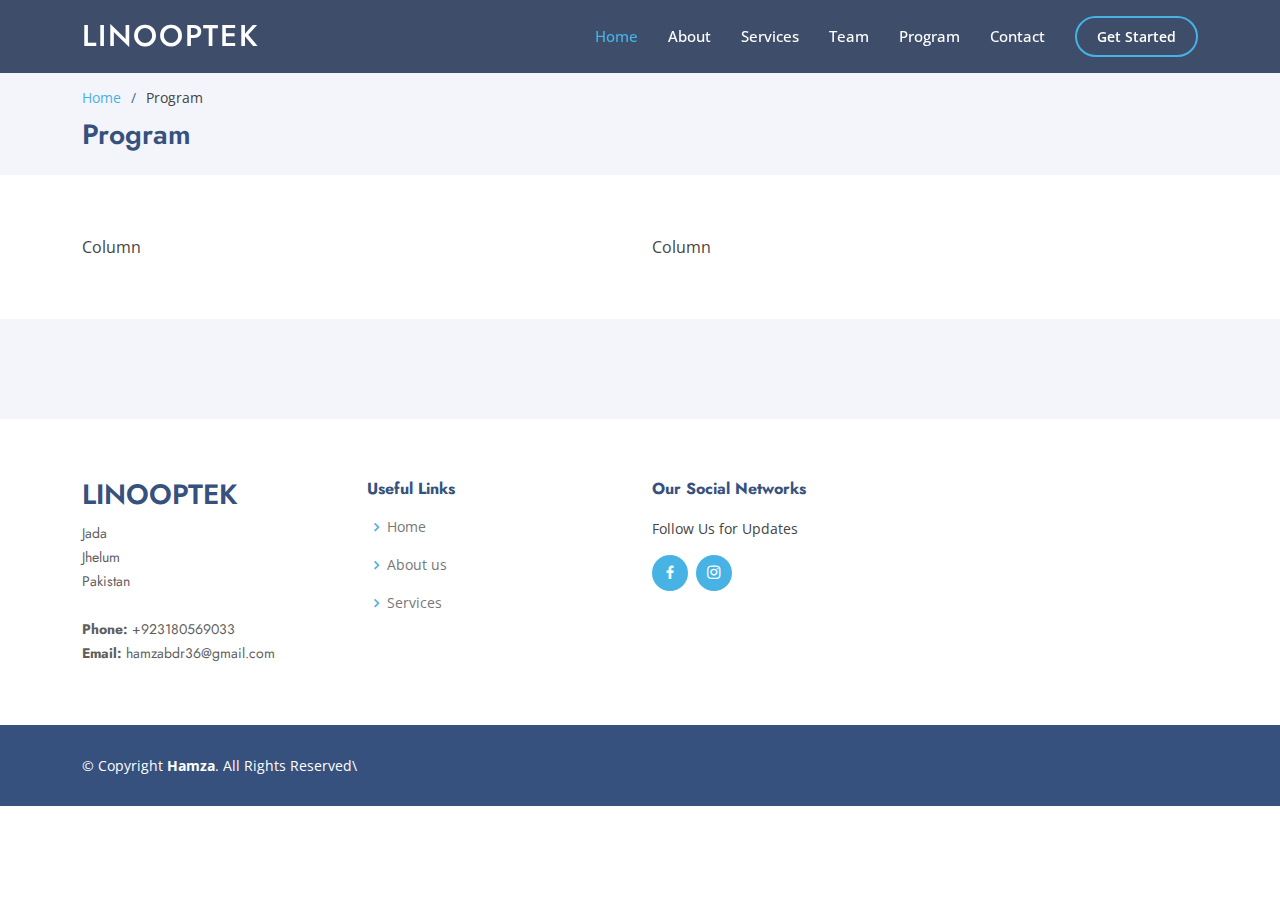
<file: Program.html>
<!DOCTYPE html>
<html lang="en">

<head>
  <meta charset="utf-8">
  <meta content="width=device-width, initial-scale=1.0" name="viewport">

  <title>Program</title>
  <meta content="" name="description">
  <meta content="" name="keywords">

  <!-- Favicons -->
  <link href="./assets/img/logo2.png" rel="icon">
  <link href="./assets/img/logo2.png" rel="apple-touch-icon">

  <!-- Google Fonts -->
  <link href="https://fonts.googleapis.com/css?family=Open+Sans:300,300i,400,400i,600,600i,700,700i|Jost:300,300i,400,400i,500,500i,600,600i,700,700i|Poppins:300,300i,400,400i,500,500i,600,600i,700,700i" rel="stylesheet">

  <!-- Vendor CSS Files -->
  <link href="assets/vendor/aos/aos.css" rel="stylesheet">
  <link href="assets/vendor/bootstrap/css/bootstrap.min.css" rel="stylesheet">
  <link href="assets/vendor/bootstrap-icons/bootstrap-icons.css" rel="stylesheet">
  <link href="assets/vendor/boxicons/css/boxicons.min.css" rel="stylesheet">
  <link href="assets/vendor/glightbox/css/glightbox.min.css" rel="stylesheet">
  <link href="assets/vendor/remixicon/remixicon.css" rel="stylesheet">
  <link href="assets/vendor/swiper/swiper-bundle.min.css" rel="stylesheet">

  <link rel="main" href="index.html">

  <!-- Template Main CSS File -->
  <link href="assets/css/style.css" rel="stylesheet">
  


</head>

<body>

  <!-- ======= Header ======= -->
  <header id="header" class="fixed-top header-inner-pages">
    <div class="container d-flex align-items-center">

      <h1 class="logo me-auto"><a href="index.html">LinoopTek</a></h1>
      <!-- Uncomment below if you prefer to use an image logo -->
      <!-- <a href="index.html" class="logo me-auto"><img src="assets/img/logo.png" alt="" class="img-fluid"></a>-->

      <nav id="navbar" class="navbar">
        <ul>
          <li><a class="nav-link scrollto active" href="index.html">Home</a></li>
          <li><a class="nav-link scrollto" href="index.html#about">About</a></li>
          <li><a class="nav-link scrollto" href="index.html#services">Services</a></li>
          <li><a class="nav-link scrollto" href="index.html#team">Team</a></li>
          <li><a id="pro" class="nav-link scrollto" href="Program.html">Program</a></li>
          <li><a class="nav-link scrollto" href="index.html#contact">Contact</a></li>
          <li><a class="getstarted scrollto" href="index.html#about">Get Started</a></li>
        </ul>
        <i class="bi bi-list mobile-nav-toggle"></i>
      </nav><!-- .navbar -->

    </div>
  </header><!-- End Header -->

  <main id="main">

    <!-- ======= Breadcrumbs ======= -->
    <section id="breadcrumbs" class="breadcrumbs">
      <div class="container">

        <ol>
          <li><a href="index.html">Home</a></li>
          <li>Program</li>
        </ol>
        <h2>Program</h2>

      </div>
    </section><!-- End Breadcrumbs -->

    <section class="inner-page">
      <div class="container">
        
          <div id="row1" class="row">
            <div  class="col-6">
              Column
            </div>
            <div  class="col-6">
              Column
            </div>
            
          </div>
        
      </div>
    </section>

  </main><!-- End #main -->

<!-- ======= Footer ======= -->
<footer id="footer">

  <div class="footer-newsletter">
    <div class="container">
      <div class="row justify-content-center">
        <div class="col-lg-6">
          
          
        </div>
      </div>
    </div>
  </div>

  <div class="footer-top">
    <div class="container">
      <div class="row">

        <div class="col-lg-3 col-md-6 footer-contact">
          <h3>LinoopTek</h3>
          <p>
            Jada <br>
            Jhelum<br>
            Pakistan <br><br>
            <strong>Phone:</strong> +923180569033<br>
            <strong>Email:</strong> hamzabdr36@gmail.com<br>
          </p>
        </div>

        <div class="col-lg-3 col-md-6 footer-links">
          <h4>Useful Links</h4>
          <ul>
            <li><i class="bx bx-chevron-right"></i> <a href="index.html">Home</a></li>
            <li><i class="bx bx-chevron-right"></i> <a href="index.html#about">About us</a></li>
            <li><i class="bx bx-chevron-right"></i> <a href="index.html#services">Services</a></li>

          </ul>
        </div>

    

        <div class="col-lg-3 col-md-6 footer-links">
          <h4>Our Social Networks</h4>
          <p>Follow Us for Updates</p>
          <div class="social-links mt-3">
         
            <a href="https://www.facebook.com/hamzabdr36" class="facebook"><i class="bx bxl-facebook"></i></a>
            <a href="https://www.instagram.com/hamzabdr.1/" class="instagram"><i class="bx bxl-instagram"></i></a>
       
          </div>
        </div>

      </div>
    </div>
  </div>

  <div class="container footer-bottom clearfix">
    <div class="copyright">
      &copy; Copyright <strong><span>Hamza</span></strong>. All Rights Reserved
    </div>
\
  </div>
</footer><!-- End Footer -->

  <div id="preloader"></div>
  <a href="#" class="back-to-top d-flex align-items-center justify-content-center"><i class="bi bi-arrow-up-short"></i></a>

  <!-- Vendor JS Files -->
  <script src="assets/vendor/aos/aos.js"></script>
  <script src="assets/vendor/bootstrap/js/bootstrap.bundle.min.js"></script>
  <script src="assets/vendor/glightbox/js/glightbox.min.js"></script>
  <script src="assets/vendor/isotope-layout/isotope.pkgd.min.js"></script>
  <script src="assets/vendor/php-email-form/validate.js"></script>
  <script src="assets/vendor/swiper/swiper-bundle.min.js"></script>
  <script src="assets/vendor/waypoints/noframework.waypoints.js"></script>

  <!-- Template Main JS File -->
  <script src="assets/js/main.js"></script>

</body>

</html>
</file>
<file: assets/css/style.css>
body {
  font-family: "Open Sans", sans-serif;
  color: #444444;
}

a {
  color: #47b2e4;
  text-decoration: none;
}

a:hover {
  color: #73c5eb;
  text-decoration: none;
}

h1, h2, h3, h4, h5, h6 {
  font-family: "Jost", sans-serif;
}

/*--------------------------------------------------------------
# Preloader
--------------------------------------------------------------*/
#preloader {
  position: fixed;
  top: 0;
  left: 0;
  right: 0;
  bottom: 0;
  z-index: 9999;
  overflow: hidden;
  background: #577e37;
}

#preloader:before {
  content: "";
  position: fixed;
  top: calc(50% - 30px);
  left: calc(50% - 30px);
  border: 6px solid #37517e;
  border-top-color: #fff;
  border-bottom-color: #fff;
  border-radius: 50%;
  width: 60px;
  height: 60px;
  -webkit-animation: animate-preloader 1s linear infinite;
  animation: animate-preloader 1s linear infinite;
}

@-webkit-keyframes animate-preloader {
  0% {
    transform: rotate(0deg);
  }
  100% {
    transform: rotate(360deg);
  }
}

@keyframes animate-preloader {
  0% {
    transform: rotate(0deg);
  }
  100% {
    transform: rotate(360deg);
  }
}

/*--------------------------------------------------------------
# Back to top button
--------------------------------------------------------------*/
.back-to-top {
  position: fixed;
  visibility: hidden;
  opacity: 0;
  right: 15px;
  bottom: 15px;
  z-index: 996;
  background: #47b2e4;
  width: 40px;
  height: 40px;
  border-radius: 50px;
  transition: all 0.4s;
}

.back-to-top i {
  font-size: 24px;
  color: #fff;
  line-height: 0;
}

.back-to-top:hover {
  background: #6bc1e9;
  color: #fff;
}

.back-to-top.active {
  visibility: visible;
  opacity: 1;
}

/*--------------------------------------------------------------
# Header
--------------------------------------------------------------*/
#header {
  transition: all 0.5s;
  z-index: 997;
  padding: 15px 0;
}

#header.header-scrolled, #header.header-inner-pages {
  background: rgba(40, 58, 90, 0.9);
}

#header .logo {
  font-size: 30px;
  margin: 0;
  padding: 0;
  line-height: 1;
  font-weight: 500;
  letter-spacing: 2px;
  text-transform: uppercase;
}

#header .logo a {
  color: #fff;
}

#header .logo img {
  max-height: 40px;
}

/*--------------------------------------------------------------
# Navigation Menu
--------------------------------------------------------------*/
/**
* Desktop Navigation 
*/
.navbar {
  padding: 0;
}

.navbar ul {
  margin: 0;
  padding: 0;
  display: flex;
  list-style: none;
  align-items: center;
}

.navbar li {
  position: relative;
}

.navbar a, .navbar a:focus {
  display: flex;
  align-items: center;
  justify-content: space-between;
  padding: 10px 0 10px 30px;
  font-size: 15px;
  font-weight: 500;
  color: #fff;
  white-space: nowrap;
  transition: 0.3s;
}

.navbar a i, .navbar a:focus i {
  font-size: 12px;
  line-height: 0;
  margin-left: 5px;
}

.navbar a:hover, .navbar .active, .navbar .active:focus, .navbar li:hover > a {
  color: #47b2e4;
}


.navbar .getstarted {
  padding: 8px 20px;
  margin-left: 30px;
  border-radius: 50px;
  color: #fff;
  font-size: 14px;
  border: 2px solid #47b2e4;
  font-weight: 600;
}

.navbar .getstarted:hover {
  color: #fff;
  background: #31a9e1;
}

.navbar .dropdown ul {
  display: block;
  position: absolute;
  left: 14px;
  top: calc(100% + 30px);
  margin: 0;
  padding: 10px 0;
  z-index: 99;
  opacity: 0;
  visibility: hidden;
  background: #fff;
  box-shadow: 0px 0px 30px rgba(127, 137, 161, 0.25);
  transition: 0.3s;
  border-radius: 4px;
}

.navbar .dropdown ul li {
  min-width: 200px;
}

.navbar .dropdown ul a {
  padding: 10px 20px;
  font-size: 14px;
  text-transform: none;
  font-weight: 500;
  color: #0c3c53;
}

.navbar .dropdown ul a i {
  font-size: 12px;
}

.navbar .dropdown ul a:hover, .navbar .dropdown ul .active:hover, .navbar .dropdown ul li:hover > a {
  color: #47b2e4;
}

.navbar .dropdown:hover > ul {
  opacity: 1;
  top: 100%;
  visibility: visible;
}

.navbar .dropdown .dropdown ul {
  top: 0;
  left: calc(100% - 30px);
  visibility: hidden;
}

.navbar .dropdown .dropdown:hover > ul {
  opacity: 1;
  top: 0;
  left: 100%;
  visibility: visible;
}

@media (max-width: 1366px) {
  .navbar .dropdown .dropdown ul {
    left: -90%;
  }
  .navbar .dropdown .dropdown:hover > ul {
    left: -100%;
  }
}

/**
* Mobile Navigation 
*/
.mobile-nav-toggle {
  color: #fff;
  font-size: 28px;
  cursor: pointer;
  display: none;
  line-height: 0;
  transition: 0.5s;
}

.mobile-nav-toggle.bi-x {
  color: #fff;
}

@media (max-width: 991px) {
  .mobile-nav-toggle {
    display: block;
  }
  .navbar ul {
    display: none;
  }
}

.navbar-mobile {
  position: fixed;
  overflow: hidden;
  top: 0;
  right: 0;
  left: 0;
  bottom: 0;
  background: rgba(40, 58, 90, 0.9);
  transition: 0.3s;
  z-index: 999;
}

.navbar-mobile .mobile-nav-toggle {
  position: absolute;
  top: 15px;
  right: 15px;
}

.navbar-mobile ul {
  display: block;
  position: absolute;
  top: 55px;
  right: 15px;
  bottom: 15px;
  left: 15px;
  padding: 10px 0;
  border-radius: 10px;
  background-color: #fff;
  overflow-y: auto;
  transition: 0.3s;
}

.navbar-mobile a {
  padding: 10px 20px;
  font-size: 15px;
  color: #37517e;
}

.navbar-mobile a:hover, .navbar-mobile .active, .navbar-mobile li:hover > a {
  color: #47b2e4;
}

.navbar-mobile .getstarted {
  margin: 15px;
  color: #37517e;
}

.navbar-mobile .dropdown ul {
  position: static;
  display: none;
  margin: 10px 20px;
  padding: 10px 0;
  z-index: 99;
  opacity: 1;
  visibility: visible;
  background: #fff;
  box-shadow: 0px 0px 30px rgba(127, 137, 161, 0.25);
}

.navbar-mobile .dropdown ul li {
  min-width: 200px;
}

.navbar-mobile .dropdown ul a {
  padding: 10px 20px;
}

.navbar-mobile .dropdown ul a i {
  font-size: 12px;
}

.navbar-mobile .dropdown ul a:hover, .navbar-mobile .dropdown ul .active:hover, .navbar-mobile .dropdown ul li:hover > a {
  color: #47b2e4;
}

.navbar-mobile .dropdown > .dropdown-active {
  display: block;
}

/*--------------------------------------------------------------
# Hero Section
--------------------------------------------------------------*/
#hero {
  width: 100%;
  height: 80vh;
  background: #37517e;
}

#hero .container {
  padding-top: 72px;
}

#hero h1 {
  margin: 0 0 10px 0;
  font-size: 48px;
  font-weight: 700;
  line-height: 56px;
  color: #fff;
}

#hero h2 {
  color: rgba(255, 255, 255, 0.6);
  margin-bottom: 50px;
  font-size: 24px;
}

#hero .btn-get-started {
  font-family: "Jost", sans-serif;
  font-weight: 500;
  font-size: 16px;
  letter-spacing: 1px;
  display: inline-block;
  padding: 10px 28px 11px 28px;
  border-radius: 50px;
  transition: 0.5s;
  margin: 10px 0 0 0;
  color: #fff;
  background: #47b2e4;
}

#hero .btn-get-started:hover {
  background: #209dd8;
}

#hero .btn-watch-video {
  font-size: 16px;
  display: flex;
  align-items: center;
  transition: 0.5s;
  margin: 10px 0 0 25px;
  color: #fff;
  line-height: 1;
}

#hero .btn-watch-video i {
  line-height: 0;
  color: #fff;
  font-size: 32px;
  transition: 0.3s;
  margin-right: 8px;
}

#hero .btn-watch-video:hover i {
  color: #47b2e4;
}

#hero .animated {
  animation: up-down 2s ease-in-out infinite alternate-reverse both;
}

@media (max-width: 991px) {
  #hero {
    height: 100vh;
    text-align: center;
  }
  #hero .animated {
    -webkit-animation: none;
    animation: none;
  }
  #hero .hero-img {
    text-align: center;
  }
  #hero .hero-img img {
    width: 50%;
  }
}

@media (max-width: 768px) {
  #hero h1 {
    font-size: 28px;
    line-height: 36px;
  }
  #hero h2 {
    font-size: 18px;
    line-height: 24px;
    margin-bottom: 30px;
  }
  #hero .hero-img img {
    width: 70%;
  }
}

@media (max-width: 575px) {
  #hero .hero-img img {
    width: 80%;
  }
  #hero .btn-get-started {
    font-size: 16px;
    padding: 10px 24px 11px 24px;
  }
}

@-webkit-keyframes up-down {
  0% {
    transform: translateY(10px);
  }
  100% {
    transform: translateY(-10px);
  }
}

@keyframes up-down {
  0% {
    transform: translateY(10px);
  }
  100% {
    transform: translateY(-10px);
  }
}

/*--------------------------------------------------------------
# Sections General
--------------------------------------------------------------*/
section {
  padding: 60px 0;
  overflow: hidden;
}

.section-bg {
  background-color: #f3f5fa;
}

.section-title {
  text-align: center;
  padding-bottom: 30px;
}

.section-title h2 {
  font-size: 32px;
  font-weight: bold;
  text-transform: uppercase;
  margin-bottom: 20px;
  padding-bottom: 20px;
  position: relative;
  color: #37517e;
}

.section-title h2::before {
  content: '';
  position: absolute;
  display: block;
  width: 120px;
  height: 1px;
  background: #ddd;
  bottom: 1px;
  left: calc(50% - 60px);
}

.section-title h2::after {
  content: '';
  position: absolute;
  display: block;
  width: 40px;
  height: 3px;
  background: #47b2e4;
  bottom: 0;
  left: calc(50% - 20px);
}

.section-title p {
  margin-bottom: 0;
}

/*--------------------------------------------------------------
# Cliens
--------------------------------------------------------------*/
.cliens {
  padding: 12px 0;
  text-align: center;
}

.cliens img {
  max-width: 45%;
  transition: all 0.4s ease-in-out;
  display: inline-block;
  padding: 15px 0;
  filter: grayscale(100);
}

.cliens img:hover {
  filter: none;
  transform: scale(1.1);
}

@media (max-width: 768px) {
  .cliens img {
    max-width: 40%;
  }
}

/*--------------------------------------------------------------
# About Us
--------------------------------------------------------------*/
.about .content h3 {
  font-weight: 600;
  font-size: 26px;
}

.about .content ul {
  list-style: none;
  padding: 0;
}

.about .content ul li {
  padding-left: 28px;
  position: relative;
}

.about .content ul li + li {
  margin-top: 10px;
}

.about .content ul i {
  position: absolute;
  left: 0;
  top: 2px;
  font-size: 20px;
  color: #47b2e4;
  line-height: 1;
}

.about .content p:last-child {
  margin-bottom: 0;
}

.about .content .btn-learn-more {
  font-family: "Poppins", sans-serif;
  font-weight: 500;
  font-size: 14px;
  letter-spacing: 1px;
  display: inline-block;
  padding: 12px 32px;
  border-radius: 4px;
  transition: 0.3s;
  line-height: 1;
  color: #47b2e4;
  -webkit-animation-delay: 0.8s;
  animation-delay: 0.8s;
  margin-top: 6px;
  border: 2px solid #47b2e4;
}

.about .content .btn-learn-more:hover {
  background: #47b2e4;
  color: #fff;
  text-decoration: none;
}

/*--------------------------------------------------------------
# Why Us
--------------------------------------------------------------*/
.why-us .content {
  padding: 60px 100px 0 100px;
}

.why-us .content h3 {
  font-weight: 400;
  font-size: 34px;
  color: #37517e;
}

.why-us .content h4 {
  font-size: 20px;
  font-weight: 700;
  margin-top: 5px;
}

.why-us .content p {
  font-size: 15px;
  color: #848484;
}

.why-us .img {
  background-size: contain;
  background-repeat: no-repeat;
  background-position: center center;
}

.why-us .accordion-list {
  padding: 0 100px 60px 100px;
}

.why-us .accordion-list ul {
  padding: 0;
  list-style: none;
}

.why-us .accordion-list li + li {
  margin-top: 15px;
}

.why-us .accordion-list li {
  padding: 20px;
  background: #fff;
  border-radius: 4px;
}

.why-us .accordion-list a {
  display: block;
  position: relative;
  font-family: "Poppins", sans-serif;
  font-size: 16px;
  line-height: 24px;
  font-weight: 500;
  padding-right: 30px;
  outline: none;
  cursor: pointer;
}

.why-us .accordion-list span {
  color: #47b2e4;
  font-weight: 600;
  font-size: 18px;
  padding-right: 10px;
}

.why-us .accordion-list i {
  font-size: 24px;
  position: absolute;
  right: 0;
  top: 0;
}

.why-us .accordion-list p {
  margin-bottom: 0;
  padding: 10px 0 0 0;
}

.why-us .accordion-list .icon-show {
  display: none;
}

.why-us .accordion-list a.collapsed {
  color: #343a40;
}

.why-us .accordion-list a.collapsed:hover {
  color: #47b2e4;
}

.why-us .accordion-list a.collapsed .icon-show {
  display: inline-block;
}

.why-us .accordion-list a.collapsed .icon-close {
  display: none;
}

@media (max-width: 1024px) {
  .why-us .content, .why-us .accordion-list {
    padding-left: 0;
    padding-right: 0;
  }
}

@media (max-width: 992px) {
  .why-us .img {
    min-height: 400px;
  }
  .why-us .content {
    padding-top: 30px;
  }
  .why-us .accordion-list {
    padding-bottom: 30px;
  }
}

@media (max-width: 575px) {
  .why-us .img {
    min-height: 200px;
  }
}

/*--------------------------------------------------------------
# Skills
--------------------------------------------------------------*/
.skills .content h3 {
  font-weight: 700;
  font-size: 32px;
  color: #37517e;
  font-family: "Poppins", sans-serif;
}

.skills .content ul {
  list-style: none;
  padding: 0;
}

.skills .content ul li {
  padding-bottom: 10px;
}

.skills .content ul i {
  font-size: 20px;
  padding-right: 4px;
  color: #47b2e4;
}

.skills .content p:last-child {
  margin-bottom: 0;
}

.skills .progress {
  height: 60px;
  display: block;
  background: none;
  border-radius: 0;
}

.skills .progress .skill {
  padding: 0;
  margin: 0 0 6px 0;
  text-transform: uppercase;
  display: block;
  font-weight: 600;
  font-family: "Poppins", sans-serif;
  color: #37517e;
}

.skills .progress .skill .val {
  float: right;
  font-style: normal;
}

.skills .progress-bar-wrap {
  background: #e8edf5;
  height: 10px;
}

.skills .progress-bar {
  width: 1px;
  height: 10px;
  transition: .9s;
  background-color: #4668a2;
}

/*--------------------------------------------------------------
# Services
--------------------------------------------------------------*/
.services .icon-box {
  box-shadow: 0px 0 25px 0 rgba(0, 0, 0, 0.1);
  padding: 50px 30px;
  transition: all ease-in-out 0.4s;
  background: #fff;
}

.services .icon-box .icon {
  margin-bottom: 10px;
}

.services .icon-box .icon i {
  color: #47b2e4;
  font-size: 36px;
  transition: 0.3s;
}

.services .icon-box h4 {
  font-weight: 500;
  margin-bottom: 15px;
  font-size: 24px;
}

.services .icon-box h4 a {
  color: #37517e;
  transition: ease-in-out 0.3s;
}

.services .icon-box p {
  line-height: 24px;
  font-size: 14px;
  margin-bottom: 0;
}

.services .icon-box:hover {
  transform: translateY(-10px);
}

.services .icon-box:hover h4 a {
  color: #47b2e4;
}

/*--------------------------------------------------------------
# Cta
--------------------------------------------------------------*/
.cta {
  background: linear-gradient(rgba(40, 58, 90, 0.9), rgba(40, 58, 90, 0.9)), url("../img/cta-bg.jpg") fixed center center;
  background-size: cover;
  padding: 120px 0;
}

.cta h3 {
  color: #fff;
  font-size: 28px;
  font-weight: 700;
}

.cta p {
  color: #fff;
}

.cta .cta-btn {
  font-family: "Jost", sans-serif;
  font-weight: 500;
  font-size: 16px;
  letter-spacing: 1px;
  display: inline-block;
  padding: 12px 40px;
  border-radius: 50px;
  transition: 0.5s;
  margin: 10px;
  border: 2px solid #fff;
  color: #fff;
}

.cta .cta-btn:hover {
  background: #47b2e4;
  border: 2px solid #47b2e4;
}

@media (max-width: 1024px) {
  .cta {
    background-attachment: scroll;
  }
}

@media (min-width: 769px) {
  .cta .cta-btn-container {
    display: flex;
    align-items: center;
    justify-content: flex-end;
  }
}

/*--------------------------------------------------------------
# Portfolio
--------------------------------------------------------------*/
.portfolio #portfolio-flters {
  list-style: none;
  margin-bottom: 20px;
}

.portfolio #portfolio-flters li {
  cursor: pointer;
  display: inline-block;
  margin: 10px 5px;
  font-size: 15px;
  font-weight: 500;
  line-height: 1;
  color: #444444;
  transition: all 0.3s;
  padding: 8px 20px;
  border-radius: 50px;
  font-family: "Poppins", sans-serif;
}

.portfolio #portfolio-flters li:hover, .portfolio #portfolio-flters li.filter-active {
  background: #47b2e4;
  color: #fff;
}

.portfolio .portfolio-item {
  margin-bottom: 30px;
}

.portfolio .portfolio-item .portfolio-img {
  overflow: hidden;
}

.portfolio .portfolio-item .portfolio-img img {
  transition: all 0.6s;
}

.portfolio .portfolio-item .portfolio-info {
  opacity: 0;
  position: absolute;
  left: 15px;
  bottom: 0;
  z-index: 3;
  right: 15px;
  transition: all 0.3s;
  background: rgba(55, 81, 126, 0.8);
  padding: 10px 15px;
}

.portfolio .portfolio-item .portfolio-info h4 {
  font-size: 18px;
  color: #fff;
  font-weight: 600;
  color: #fff;
  margin-bottom: 0px;
}

.portfolio .portfolio-item .portfolio-info p {
  color: #f9fcfe;
  font-size: 14px;
  margin-bottom: 0;
}

.portfolio .portfolio-item .portfolio-info .preview-link, .portfolio .portfolio-item .portfolio-info .details-link {
  position: absolute;
  right: 40px;
  font-size: 24px;
  top: calc(50% - 18px);
  color: #fff;
  transition: 0.3s;
}

.portfolio .portfolio-item .portfolio-info .preview-link:hover, .portfolio .portfolio-item .portfolio-info .details-link:hover {
  color: #47b2e4;
}

.portfolio .portfolio-item .portfolio-info .details-link {
  right: 10px;
}

.portfolio .portfolio-item:hover .portfolio-img img {
  transform: scale(1.15);
}

.portfolio .portfolio-item:hover .portfolio-info {
  opacity: 1;
}

/*--------------------------------------------------------------
# Portfolio Details
--------------------------------------------------------------*/
.portfolio-details {
  padding-top: 40px;
}

.portfolio-details .portfolio-details-slider img {
  width: 100%;
}

.portfolio-details .portfolio-details-slider .swiper-pagination {
  margin-top: 20px;
  position: relative;
}

.portfolio-details .portfolio-details-slider .swiper-pagination .swiper-pagination-bullet {
  width: 12px;
  height: 12px;
  background-color: #fff;
  opacity: 1;
  border: 1px solid #47b2e4;
}

.portfolio-details .portfolio-details-slider .swiper-pagination .swiper-pagination-bullet-active {
  background-color: #47b2e4;
}

.portfolio-details .portfolio-info {
  padding: 30px;
  box-shadow: 0px 0 30px rgba(55, 81, 126, 0.08);
}

.portfolio-details .portfolio-info h3 {
  font-size: 22px;
  font-weight: 700;
  margin-bottom: 20px;
  padding-bottom: 20px;
  border-bottom: 1px solid #eee;
}

.portfolio-details .portfolio-info ul {
  list-style: none;
  padding: 0;
  font-size: 15px;
}

.portfolio-details .portfolio-info ul li + li {
  margin-top: 10px;
}

.portfolio-details .portfolio-description {
  padding-top: 30px;
}

.portfolio-details .portfolio-description h2 {
  font-size: 26px;
  font-weight: 700;
  margin-bottom: 20px;
}

.portfolio-details .portfolio-description p {
  padding: 0;
}

/*--------------------------------------------------------------
# Team
--------------------------------------------------------------*/
.team .member {
  position: relative;
  box-shadow: 0px 2px 15px rgba(0, 0, 0, 0.1);
  padding: 30px;
  border-radius: 5px;
  background: #fff;
  transition: 0.5s;
}

.team .member .pic {
  overflow: hidden;
  width: 180px;
  border-radius: 50%;
}

.team .member .pic img {
  transition: ease-in-out 0.3s;
}

.team .member:hover {
  transform: translateY(-10px);
}

.team .member .member-info {
  padding-left: 30px;
}

.team .member h4 {
  font-weight: 700;
  margin-bottom: 5px;
  font-size: 20px;
  color: #37517e;
}

.team .member span {
  display: block;
  font-size: 15px;
  padding-bottom: 10px;
  position: relative;
  font-weight: 500;
}

.team .member span::after {
  content: '';
  position: absolute;
  display: block;
  width: 50px;
  height: 1px;
  background: #cbd6e9;
  bottom: 0;
  left: 0;
}

.team .member p {
  margin: 10px 0 0 0;
  font-size: 14px;
}

.team .member .social {
  margin-top: 12px;
  display: flex;
  align-items: center;
  justify-content: flex-start;
}

.team .member .social a {
  transition: ease-in-out 0.3s;
  display: flex;
  align-items: center;
  justify-content: center;
  border-radius: 50px;
  width: 32px;
  height: 32px;
  background: #eff2f8;
}

.team .member .social a i {
  color: #37517e;
  font-size: 16px;
  margin: 0 2px;
}

.team .member .social a:hover {
  background: #47b2e4;
}

.team .member .social a:hover i {
  color: #fff;
}

.team .member .social a + a {
  margin-left: 8px;
}

/*--------------------------------------------------------------
# Pricing
--------------------------------------------------------------*/
.pricing .row {
  padding-top: 40px;
}

.pricing .box {
  padding: 60px 40px;
  box-shadow: 0 3px 20px -2px rgba(20, 45, 100, 0.1);
  background: #fff;
  height: 100%;
  border-top: 4px solid #fff;
  border-radius: 5px;
}

.pricing h3 {
  font-weight: 500;
  margin-bottom: 15px;
  font-size: 20px;
  color: #37517e;
}

.pricing h4 {
  font-size: 48px;
  color: #37517e;
  font-weight: 400;
  font-family: "Jost", sans-serif;
  margin-bottom: 25px;
}

.pricing h4 sup {
  font-size: 28px;
}

.pricing h4 span {
  color: #47b2e4;
  font-size: 18px;
  display: block;
}

.pricing ul {
  padding: 20px 0;
  list-style: none;
  color: #999;
  text-align: left;
  line-height: 20px;
}

.pricing ul li {
  padding: 10px 0 10px 30px;
  position: relative;
}

.pricing ul i {
  color: #28a745;
  font-size: 24px;
  position: absolute;
  left: 0;
  top: 6px;
}

.pricing ul .na {
  color: #ccc;
}

.pricing ul .na i {
  color: #ccc;
}

.pricing ul .na span {
  text-decoration: line-through;
}

.pricing .buy-btn {
  display: inline-block;
  padding: 12px 35px;
  border-radius: 50px;
  color: #47b2e4;
  transition: none;
  font-size: 16px;
  font-weight: 500;
  font-family: "Jost", sans-serif;
  transition: 0.3s;
  border: 1px solid #47b2e4;
}

.pricing .buy-btn:hover {
  background: #47b2e4;
  color: #fff;
}

.pricing .featured {
  border-top-color: #47b2e4;
}

.pricing .featured .buy-btn {
  background: #47b2e4;
  color: #fff;
}

.pricing .featured .buy-btn:hover {
  background: #23a3df;
}

@media (max-width: 992px) {
  .pricing .box {
    max-width: 60%;
    margin: 0 auto 30px auto;
  }
}

@media (max-width: 767px) {
  .pricing .box {
    max-width: 80%;
    margin: 0 auto 30px auto;
  }
}

@media (max-width: 420px) {
  .pricing .box {
    max-width: 100%;
    margin: 0 auto 30px auto;
  }
}

/*--------------------------------------------------------------
# Frequently Asked Questions
--------------------------------------------------------------*/
.faq .faq-list {
  padding: 0 100px;
}

.faq .faq-list ul {
  padding: 0;
  list-style: none;
}

.faq .faq-list li + li {
  margin-top: 15px;
}

.faq .faq-list li {
  padding: 20px;
  background: #fff;
  border-radius: 4px;
  position: relative;
}

.faq .faq-list a {
  display: block;
  position: relative;
  font-family: "Poppins", sans-serif;
  font-size: 16px;
  line-height: 24px;
  font-weight: 500;
  padding: 0 30px;
  outline: none;
  cursor: pointer;
}

.faq .faq-list .icon-help {
  font-size: 24px;
  position: absolute;
  right: 0;
  left: 20px;
  color: #47b2e4;
}

.faq .faq-list .icon-show, .faq .faq-list .icon-close {
  font-size: 24px;
  position: absolute;
  right: 0;
  top: 0;
}

.faq .faq-list p {
  margin-bottom: 0;
  padding: 10px 0 0 0;
}

.faq .faq-list .icon-show {
  display: none;
}

.faq .faq-list a.collapsed {
  color: #37517e;
  transition: 0.3s;
}

.faq .faq-list a.collapsed:hover {
  color: #47b2e4;
}

.faq .faq-list a.collapsed .icon-show {
  display: inline-block;
}

.faq .faq-list a.collapsed .icon-close {
  display: none;
}

@media (max-width: 1200px) {
  .faq .faq-list {
    padding: 0;
  }
}

/*--------------------------------------------------------------
# Contact
--------------------------------------------------------------*/
.contact .info {
  border-top: 3px solid #47b2e4;
  border-bottom: 3px solid #47b2e4;
  padding: 30px;
  background: #fff;
  width: 100%;
  box-shadow: 0 0 24px 0 rgba(0, 0, 0, 0.1);
}

.contact .info i {
  font-size: 20px;
  color: #47b2e4;
  float: left;
  width: 44px;
  height: 44px;
  background: #e7f5fb;
  display: flex;
  justify-content: center;
  align-items: center;
  border-radius: 50px;
  transition: all 0.3s ease-in-out;
}

.contact .info h4 {
  padding: 0 0 0 60px;
  font-size: 22px;
  font-weight: 600;
  margin-bottom: 5px;
  color: #37517e;
}

.contact .info p {
  padding: 0 0 10px 60px;
  margin-bottom: 20px;
  font-size: 14px;
  color: #6182ba;
}

.contact .info .email p {
  padding-top: 5px;
}

.contact .info .social-links {
  padding-left: 60px;
}

.contact .info .social-links a {
  font-size: 18px;
  display: inline-block;
  background: #333;
  color: #fff;
  line-height: 1;
  padding: 8px 0;
  border-radius: 50%;
  text-align: center;
  width: 36px;
  height: 36px;
  transition: 0.3s;
  margin-right: 10px;
}

.contact .info .social-links a:hover {
  background: #47b2e4;
  color: #fff;
}

.contact .info .email:hover i, .contact .info .address:hover i, .contact .info .phone:hover i {
  background: #47b2e4;
  color: #fff;
}

.contact .php-email-form {
  width: 100%;
  border-top: 3px solid #47b2e4;
  border-bottom: 3px solid #47b2e4;
  padding: 30px;
  background: #fff;
  box-shadow: 0 0 24px 0 rgba(0, 0, 0, 0.12);
}

.contact .php-email-form .form-group {
  padding-bottom: 8px;
}

.contact .php-email-form .validate {
  display: none;
  color: red;
  margin: 0 0 15px 0;
  font-weight: 400;
  font-size: 13px;
}

.contact .php-email-form .error-message {
  display: none;
  color: #fff;
  background: #ed3c0d;
  text-align: left;
  padding: 15px;
  font-weight: 600;
}

.contact .php-email-form .error-message br + br {
  margin-top: 25px;
}

.contact .php-email-form .sent-message {
  display: none;
  color: #fff;
  background: #18d26e;
  text-align: center;
  padding: 15px;
  font-weight: 600;
}

.contact .php-email-form .loading {
  display: none;
  background: #fff;
  text-align: center;
  padding: 15px;
}

.contact .php-email-form .loading:before {
  content: "";
  display: inline-block;
  border-radius: 50%;
  width: 24px;
  height: 24px;
  margin: 0 10px -6px 0;
  border: 3px solid #18d26e;
  border-top-color: #eee;
  -webkit-animation: animate-loading 1s linear infinite;
  animation: animate-loading 1s linear infinite;
}

.contact .php-email-form .form-group {
  margin-bottom: 20px;
}

.contact .php-email-form label {
  padding-bottom: 8px;
}

.contact .php-email-form input, .contact .php-email-form textarea {
  border-radius: 0;
  box-shadow: none;
  font-size: 14px;
  border-radius: 4px;
}

.contact .php-email-form input:focus, .contact .php-email-form textarea:focus {
  border-color: #47b2e4;
}

.contact .php-email-form input {
  height: 44px;
}

.contact .php-email-form textarea {
  padding: 10px 12px;
}

.contact .php-email-form button[type="submit"] {
  background: #47b2e4;
  border: 0;
  padding: 12px 34px;
  color: #fff;
  transition: 0.4s;
  border-radius: 50px;
}

.contact .php-email-form button[type="submit"]:hover {
  background: #209dd8;
}

@-webkit-keyframes animate-loading {
  0% {
    transform: rotate(0deg);
  }
  100% {
    transform: rotate(360deg);
  }
}

@keyframes animate-loading {
  0% {
    transform: rotate(0deg);
  }
  100% {
    transform: rotate(360deg);
  }
}

/*--------------------------------------------------------------
# Breadcrumbs
--------------------------------------------------------------*/
.breadcrumbs {
  padding: 15px 0;
  background: #f3f5fa;
  min-height: 40px;
  margin-top: 72px;
}

@media (max-width: 992px) {
  .breadcrumbs {
    margin-top: 68px;
  }
}

.breadcrumbs h2 {
  font-size: 28px;
  font-weight: 600;
  color: #37517e;
}

.breadcrumbs ol {
  display: flex;
  flex-wrap: wrap;
  list-style: none;
  padding: 0 0 10px 0;
  margin: 0;
  font-size: 14px;
}

.breadcrumbs ol li + li {
  padding-left: 10px;
}

.breadcrumbs ol li + li::before {
  display: inline-block;
  padding-right: 10px;
  color: #4668a2;
  content: "/";
}

/*--------------------------------------------------------------
# Footer
--------------------------------------------------------------*/
#footer {
  font-size: 14px;
  background: #37517e;
}

#footer .footer-newsletter {
  padding: 50px 0;
  background: #f3f5fa;
  text-align: center;
  font-size: 15px;
  color: #444444;
}

#footer .footer-newsletter h4 {
  font-size: 24px;
  margin: 0 0 20px 0;
  padding: 0;
  line-height: 1;
  font-weight: 600;
  color: #37517e;
}

#footer .footer-newsletter form {
  margin-top: 30px;
  background: #fff;
  padding: 6px 10px;
  position: relative;
  border-radius: 50px;
  box-shadow: 0px 2px 15px rgba(0, 0, 0, 0.06);
  text-align: left;
}

#footer .footer-newsletter form input[type="email"] {
  border: 0;
  padding: 4px 8px;
  width: calc(100% - 100px);
}

#footer .footer-newsletter form input[type="submit"] {
  position: absolute;
  top: 0;
  right: 0;
  bottom: 0;
  border: 0;
  background: none;
  font-size: 16px;
  padding: 0 20px;
  background: #47b2e4;
  color: #fff;
  transition: 0.3s;
  border-radius: 50px;
  box-shadow: 0px 2px 15px rgba(0, 0, 0, 0.1);
}

#footer .footer-newsletter form input[type="submit"]:hover {
  background: #209dd8;
}

#footer .footer-top {
  padding: 60px 0 30px 0;
  background: #fff;
}

#footer .footer-top .footer-contact {
  margin-bottom: 30px;
}

#footer .footer-top .footer-contact h3 {
  font-size: 28px;
  margin: 0 0 10px 0;
  padding: 2px 0 2px 0;
  line-height: 1;
  text-transform: uppercase;
  font-weight: 600;
  color: #37517e;
}

#footer .footer-top .footer-contact p {
  font-size: 14px;
  line-height: 24px;
  margin-bottom: 0;
  font-family: "Jost", sans-serif;
  color: #5e5e5e;
}

#footer .footer-top h4 {
  font-size: 16px;
  font-weight: bold;
  color: #37517e;
  position: relative;
  padding-bottom: 12px;
}

#footer .footer-top .footer-links {
  margin-bottom: 30px;
}

#footer .footer-top .footer-links ul {
  list-style: none;
  padding: 0;
  margin: 0;
}

#footer .footer-top .footer-links ul i {
  padding-right: 2px;
  color: #47b2e4;
  font-size: 18px;
  line-height: 1;
}

#footer .footer-top .footer-links ul li {
  padding: 10px 0;
  display: flex;
  align-items: center;
}

#footer .footer-top .footer-links ul li:first-child {
  padding-top: 0;
}

#footer .footer-top .footer-links ul a {
  color: #777777;
  transition: 0.3s;
  display: inline-block;
  line-height: 1;
}

#footer .footer-top .footer-links ul a:hover {
  text-decoration: none;
  color: #47b2e4;
}

#footer .footer-top .social-links a {
  font-size: 18px;
  display: inline-block;
  background: #47b2e4;
  color: #fff;
  line-height: 1;
  padding: 8px 0;
  margin-right: 4px;
  border-radius: 50%;
  text-align: center;
  width: 36px;
  height: 36px;
  transition: 0.3s;
}

#footer .footer-top .social-links a:hover {
  background: #209dd8;
  color: #fff;
  text-decoration: none;
}

#footer .footer-bottom {
  padding-top: 30px;
  padding-bottom: 30px;
  color: #fff;
}

#footer .copyright {
  float: left;
}

#footer .credits {
  float: right;
  font-size: 13px;
}

#footer .credits a {
  transition: 0.3s;
}

@media (max-width: 768px) {
  #footer .footer-bottom {
    padding-top: 20px;
    padding-bottom: 20px;
  }
  #footer .copyright, #footer .credits {
    text-align: center;
    float: none;
  }
  #footer .credits {
    padding-top: 4px;
  }
}

.form-v5-content{

 position: sticky;

 top: 10px;



}

.profilebtn{
  padding: 10px;
}
</file>
